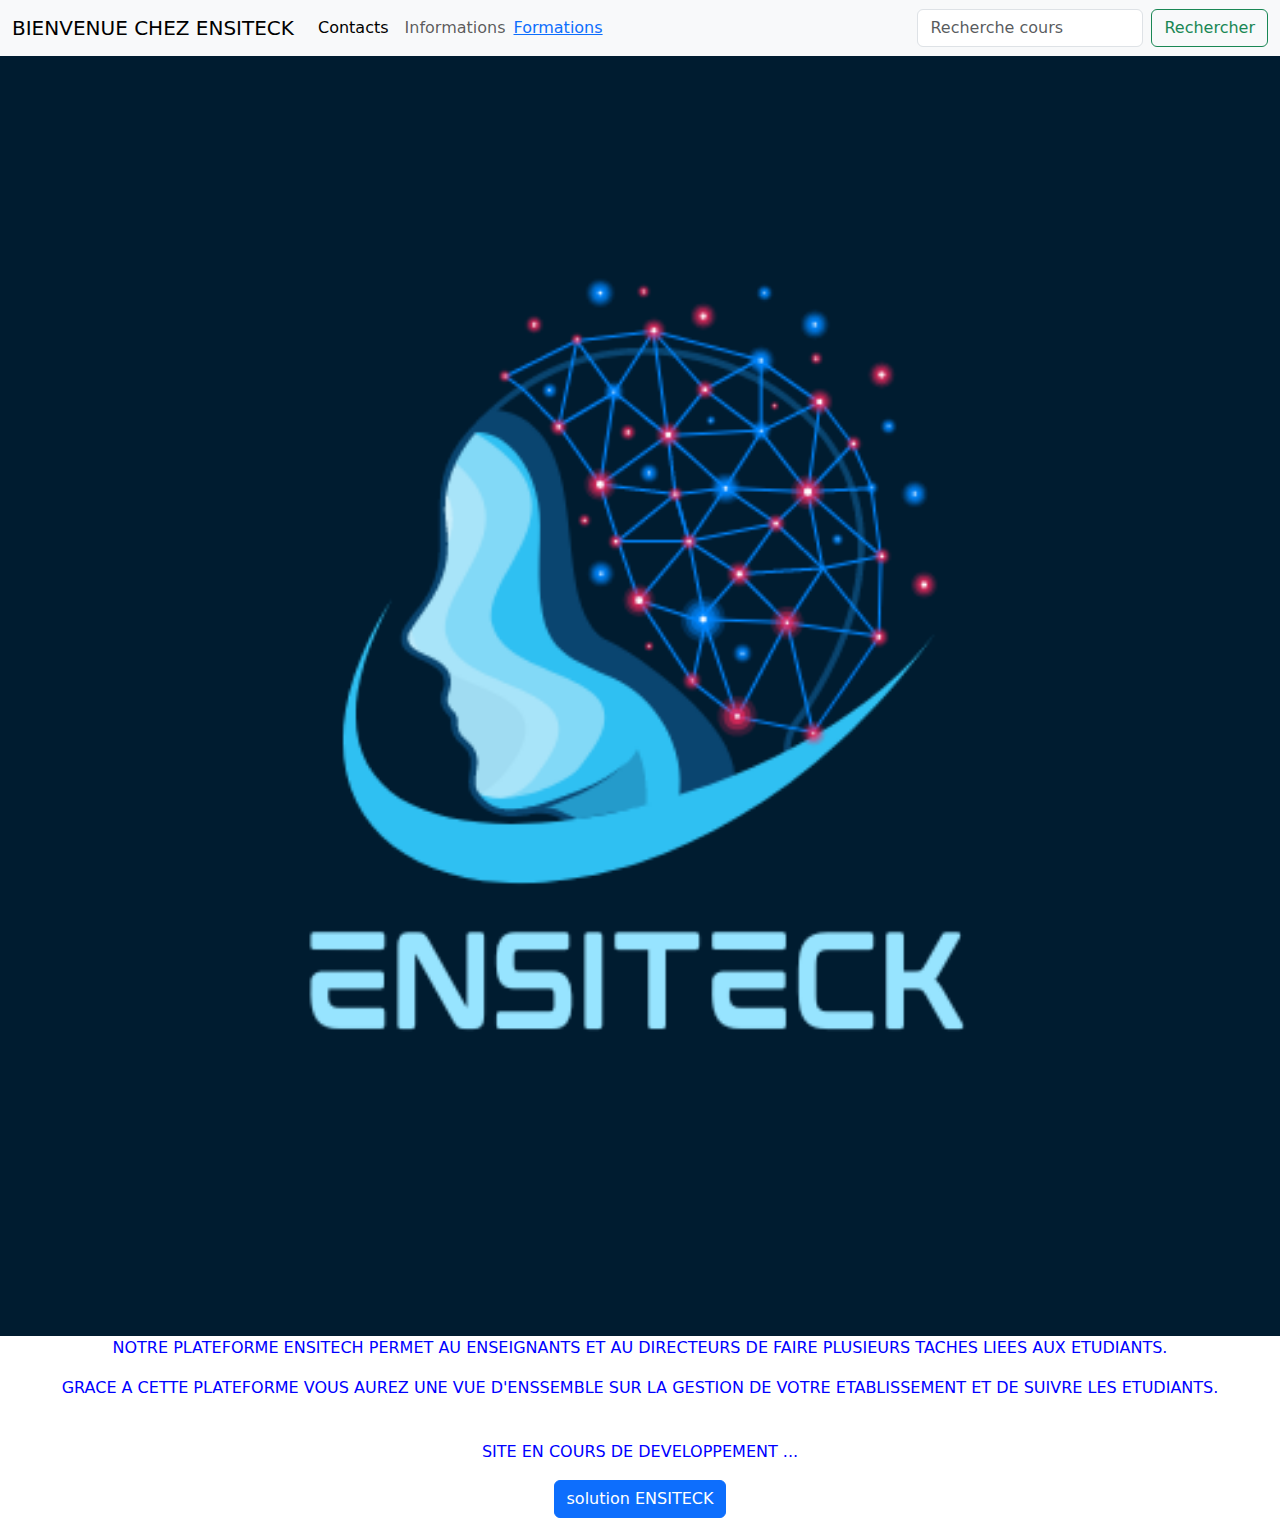
<file: index.html>
<!DOCTYPE html>
<html>
  <head>
    <meta charset="utf-8" />
    <meta name="viewport" content="width=device-width, initial-scale=1" />
    <link
      href="https://cdn.jsdelivr.net/npm/bootstrap@5.3.3/dist/css/bootstrap.min.css"
      rel="stylesheet"
      integrity="sha384-QWTKZyjpPEjISv5WaRU9OFeRpok6YctnYmDr5pNlyT2bRjXh0JMhjY6hW+ALEwIH"
      crossorigin="anonymous"
    />

    <link rel="stylesheet" href="home.css" />
    <script
      src="https://cdn.jsdelivr.net/npm/@popperjs/core@2.11.8/dist/umd/popper.min.js"
      integrity="sha384-I7E8VVD/ismYTF4hNIPjVp/Zjvgyol6VFvRkX/vR+Vc4jQkC+hVqc2pM8ODewa9r"
      crossorigin="anonymous"
    ></script>
    <script
      src="https://cdn.jsdelivr.net/npm/bootstrap@5.3.3/dist/js/bootstrap.min.js"
      integrity="sha384-0pUGZvbkm6XF6gxjEnlmuGrJXVbNuzT9qBBavbLwCsOGabYfZo0T0to5eqruptLy"
      crossorigin="anonymous"
    ></script>
    <title>ENSITECH</title>
  </head>
  <body>
    <nav class="navbar navbar-expand-lg bg-body-tertiary">
      <div class="container-fluid">
        <a class="navbar-brand" href="home.html">BIENVENUE CHEZ ENSITECK</a>
        <button
          class="navbar-toggler"
          type="button"
          data-bs-toggle="collapse"
          data-bs-target="#navbarSupportedContent"
          aria-controls="navbarSupportedContent"
          aria-expanded="false"
          aria-label="Toggle navigation"
        >
          <span class="navbar-toggler-icon">Alternance</span>
        </button>
        <div class="collapse navbar-collapse" id="navbarSupportedContent">
          <ul class="navbar-nav me-auto mb-2 mb-lg-0">
            <li class="nav-item">
              <a class="nav-link active" aria-current="page" href="contact.html"
                >Contacts</a
              >
            </li>
            <li class="nav-item">
              <a class="nav-link" href="information.html">Informations</a>
            </li>
            <li>
              <a
                href="formation.html"
                role="button"
              >
                Formations
              </a>
            </li>
          </ul>
          <form class="d-flex" role="search">
            <input
              class="form-control me-2"
              type="search"
              placeholder="Recherche cours"
              aria-label="Search"
            />
            <button class="btn btn-outline-success" type="submit" onclick="alert('pas de base de donnees de cours')">
              Rechercher
            </button>
          </form>
        </div>
      </div>
    </nav>
    <script
      src="https://cdn.jsdelivr.net/npm/bootstrap@5.3.3/dist/js/bootstrap.bundle.min.js"
      integrity="sha384-YvpcrYf0tY3lHB60NNkmXc5s9fDVZLESaAA55NDzOxhy9GkcIdslK1eN7N6jIeHz"
      crossorigin="anonymous"
    ></script>
  
    <section>
       <img src="images/ensitechlogo.png" class="card-img-top" alt="logo" width="450px", >
      <p>
        Notre plateforme ENSITECH permet au enseignants et au directeurs de
        faire plusieurs taches liees aux etudiants.
      </p>

    <section>
      <p>
        Grace a cette plateforme vous aurez une vue d'enssemble sur la gestion
        de votre etablissement et de suivre les etudiants.
      </p>
      <br/>
      
    </section>
  </body>
  <footer>
         <p>Site en cours de developpement ...</p>
         <a href="test.html" class="btn btn-primary">solution ENSITECK</a>
  </footer>
</html>
</file>
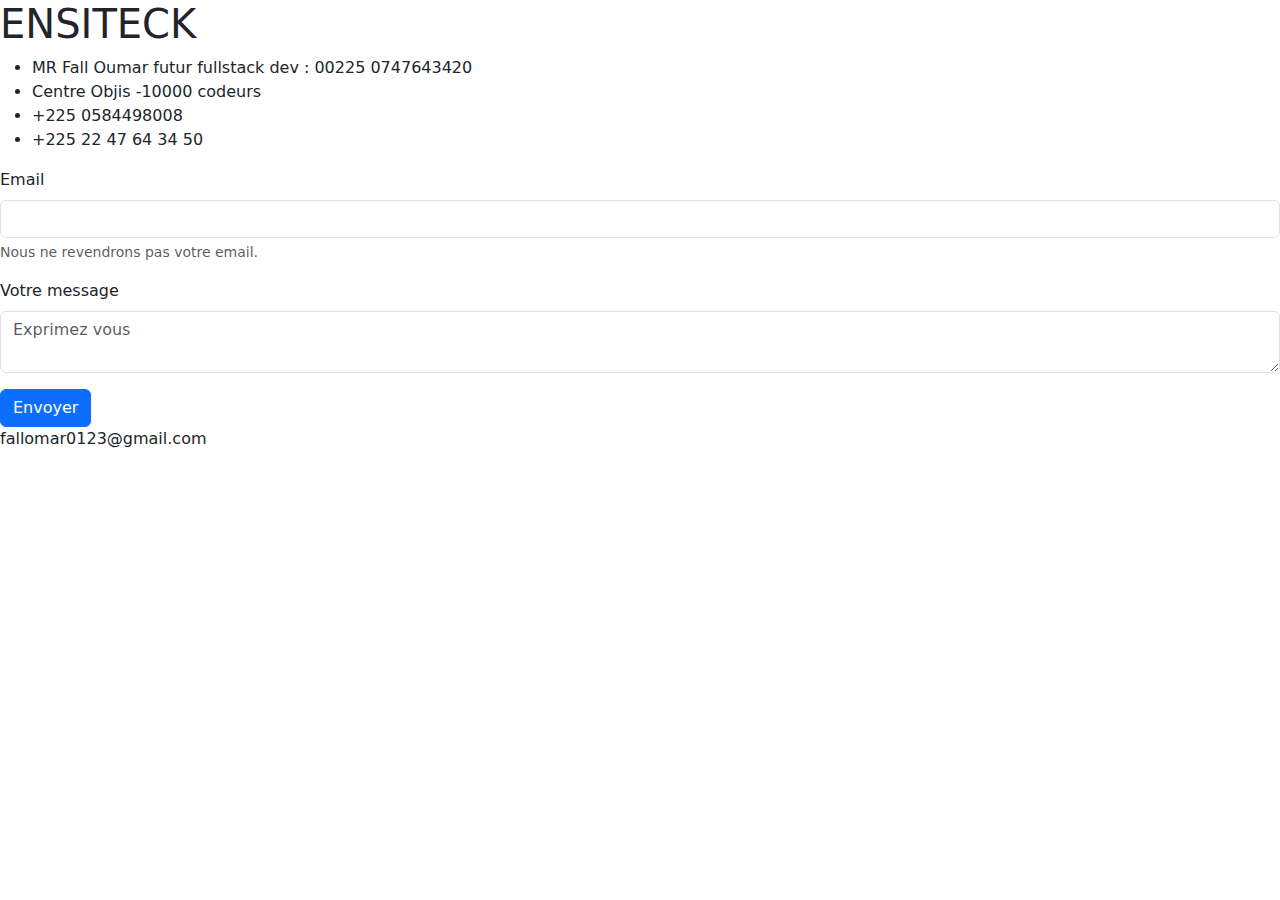
<file: contact.html>
<!DOCTYPE html>
<html>
  <head>
    <meta charset="utf-8" />
    <title>Nous contacter</title>
    <link href="https://cdn.jsdelivr.net/npm/bootstrap@5.0.2/dist/css/bootstrap.min.css" rel="stylesheet">
  </head>
  <body>
    <div>
      <h1>ENSITECK</h1>
      <ul>
        <li>MR Fall Oumar futur fullstack dev : 00225 0747643420</li>
        <li>Centre Objis -10000 codeurs</li>
        <li>+225 0584498008</li>
        <li>+225 22 47 64 34 50</li>
      </ul>
    </div>
    <div>
      <form>
            <div class="mb-3">
                <label for="email" class="form-label">Email</label>
                <input type="email" class="form-control" id="email" name="email" aria-describedby="email-help">
                <div id="email-help" class="form-text">Nous ne revendrons pas votre email.</div>
            </div>
            <div class="mb-3">
                <label for="message" class="form-label">Votre message</label>
                <textarea class="form-control" placeholder="Exprimez vous" id="message" name="message"></textarea>
            </div>
            <button type="submit" class="btn btn-primary">Envoyer</button>
        </form>
    </div>

 
      <!-- <video width="420" height="540">
        <source src="https://www.youtube.com/watch?v=yUKMf4ub7Ug" type="video/mp4" />
        Regarder nos partenaires .
      </video> -->
    
  </body>
  <footer>
    <p>fallomar0123@gmail.com</p>
  </footer>
</html>
</file>
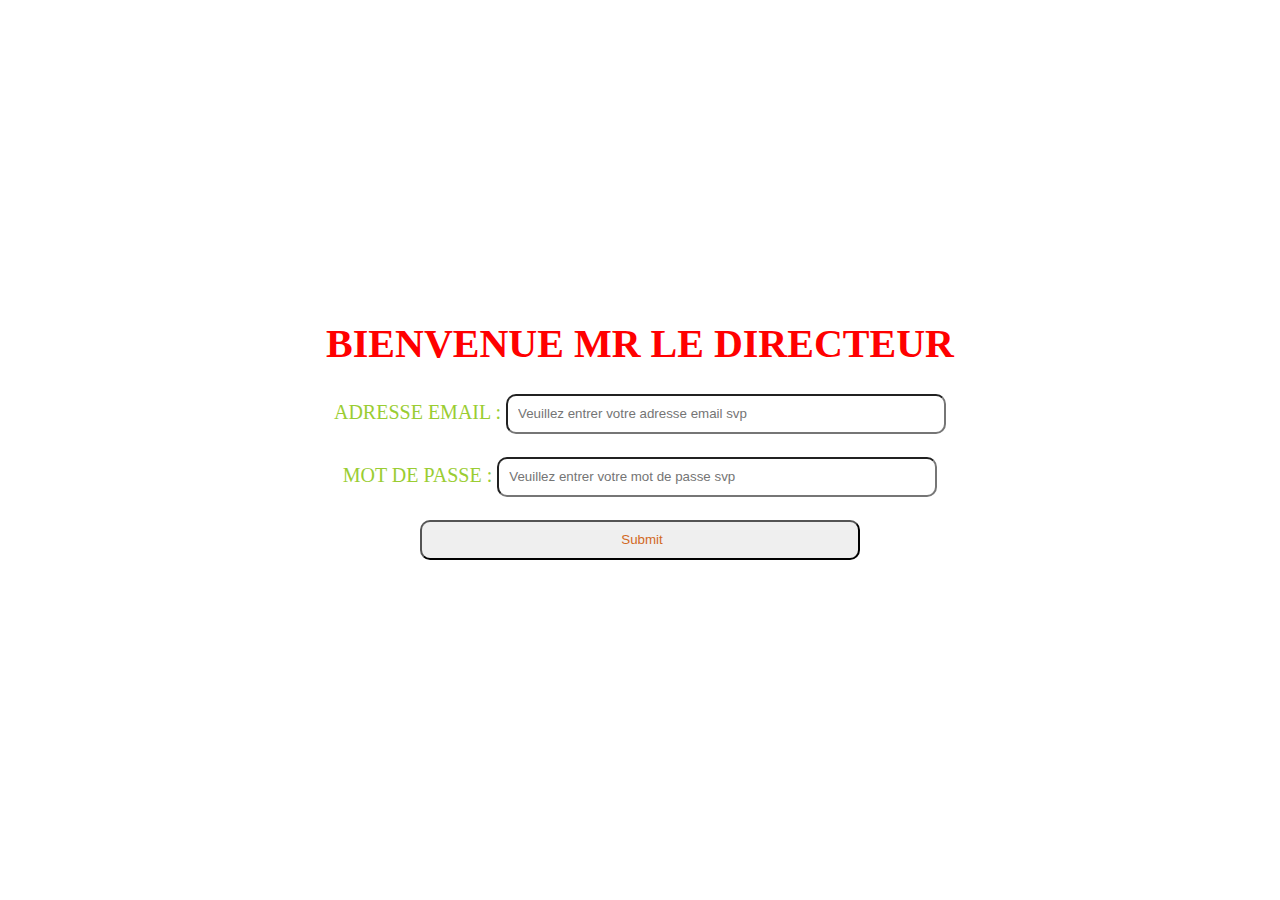
<file: directeur.html>
<html>
  <head>
    <meta charset="utf-8" />
    <meta lang="FR" />
    <title>Connexion</title>
    <link rel="stylesheet" href="directeur.css"  >
  </head>
  <body>
    <div>
      <h1>BIENVENUE MR LE DIRECTEUR</h1>
    </div>
    <div>
      <form>
        <div>
          <label>Adresse Email : </label>
          <input type="text" placeholder="Veuillez entrer votre adresse email svp"  />
        </div>
        <br />
        <div>
          <label>Mot de passe :</label>
          <input type="password" placeholder="Veuillez entrer votre mot de passe svp" />
        </div>
        <br />
       
        <div>
          <input type="submit"/>
        </div>
      </form>
    </div>
  </body>
</html>
</file>
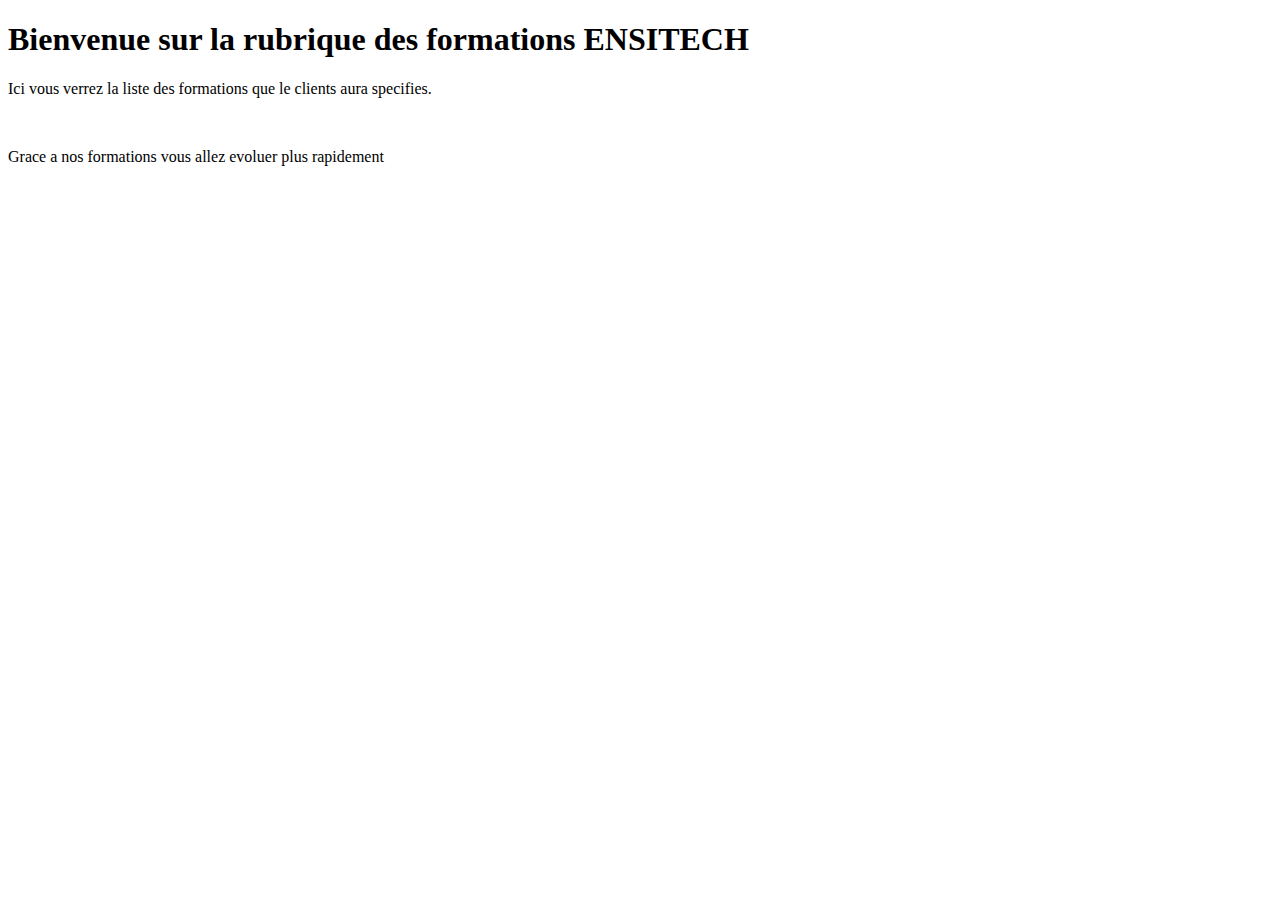
<file: formation.html>
<!DOCTYPE html>
<html>
    <head>
        <meta charset="utf-8">
        <title>formations</title>
    </head>
    <body>
        <h1>Bienvenue sur la rubrique des formations ENSITECH</h1>
        <p>Ici vous verrez la liste des formations que le clients aura specifies.</p>
        <br>
        <p>Grace a nos formations vous allez evoluer plus rapidement</p>
    </body>
</html>
</file>
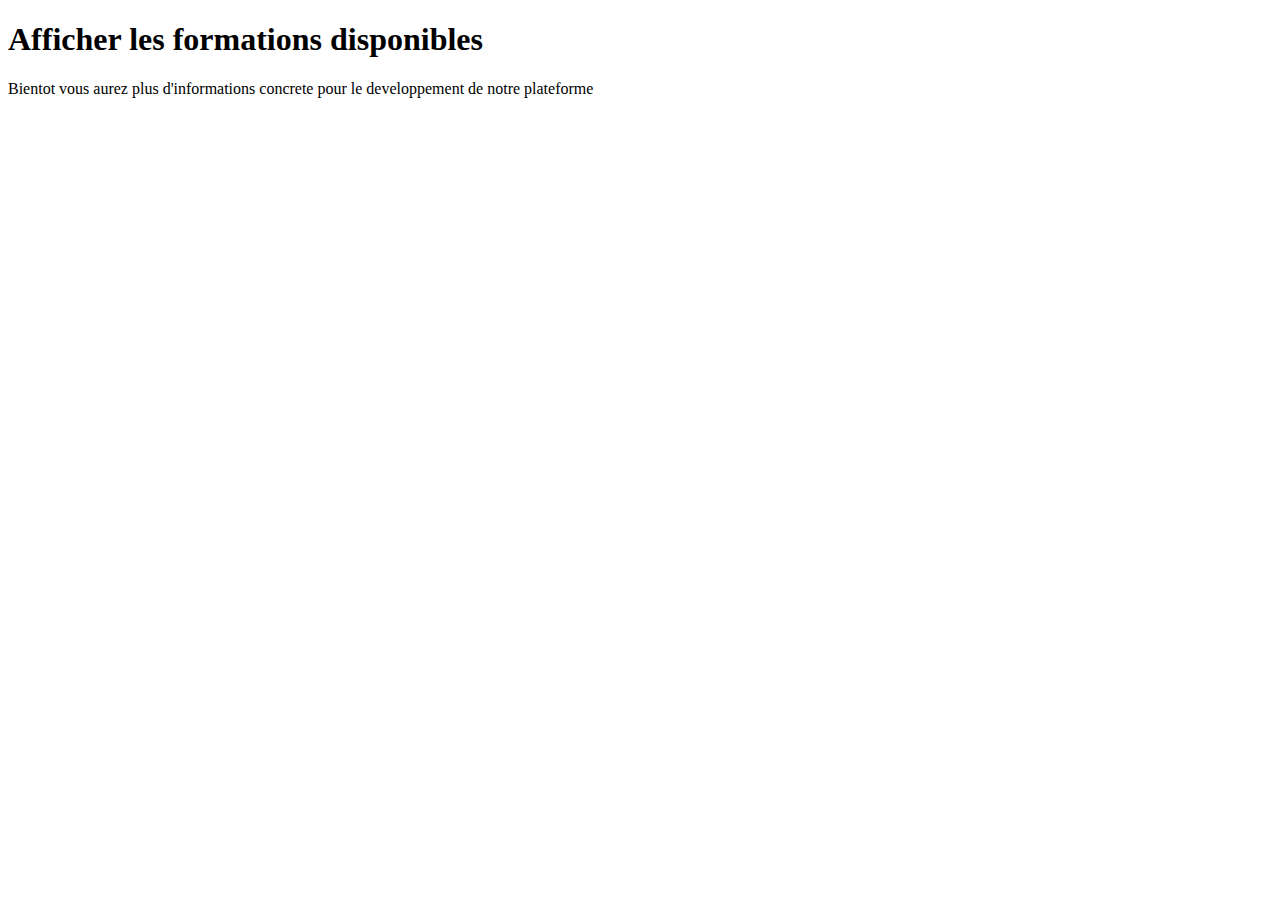
<file: information.html>
<!DOCTYPE html>
<html>
    <head>
        <meta charset="utf-8">
        <title>Page Information</title>
    </head>
    <body>
        <h1>Afficher les formations disponibles</h1>
        <p>Bientot vous aurez plus d'informations concrete pour le developpement de notre 
            plateforme
        </p>
    </body>
</html>
</file>
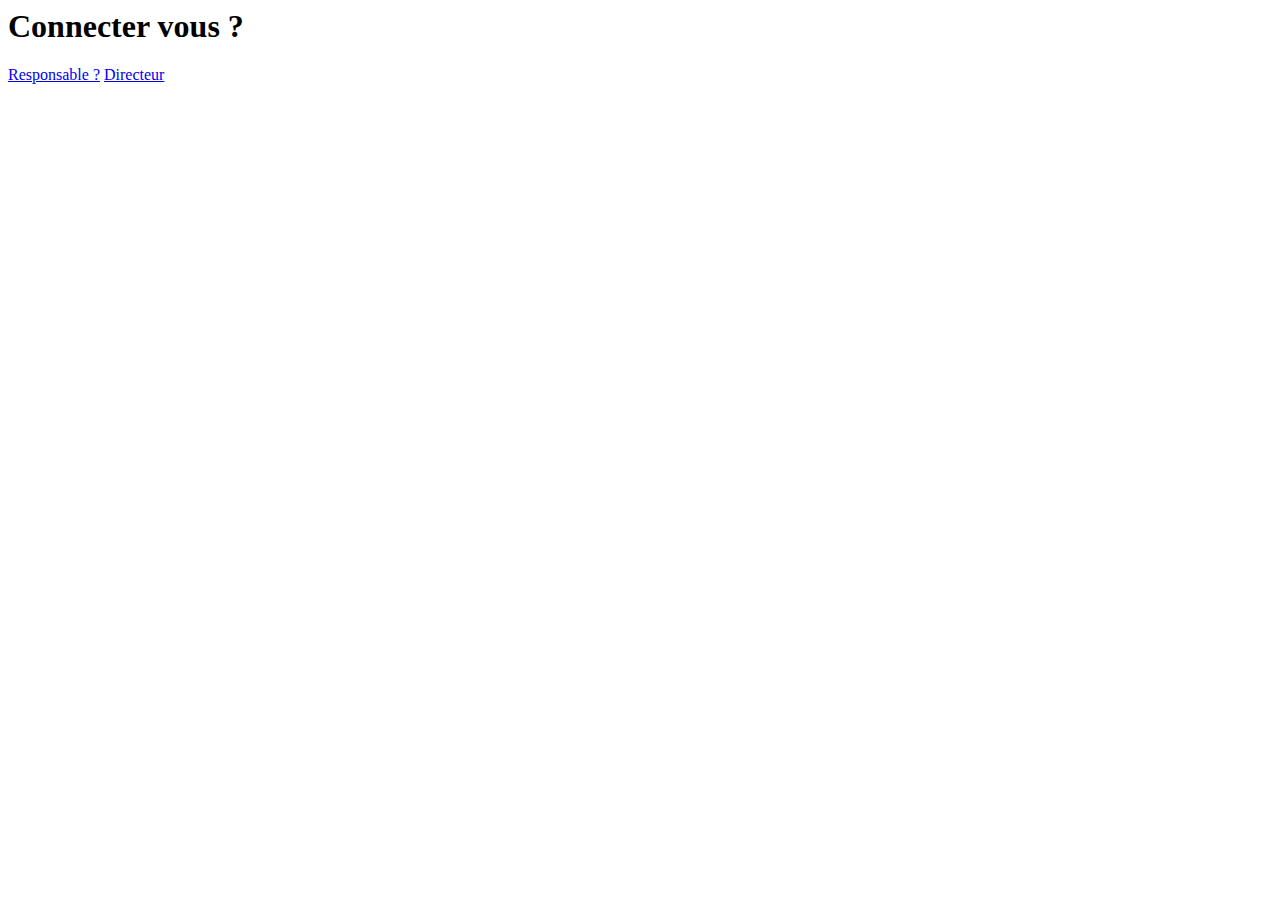
<file: test.html>
<html>
    <head>
        <meta charset="utf-8">
        <title>Projet ENSITECK 1.0</title>
    </head>
    <body>
          <h1>Connecter vous ?</h1>
          <a href="#">Responsable ?</a>
          <a href = "directeur.html">Directeur</a>
    </body>
    <footer>
        <p></p>
    </footer>
</html>
</file>
<file: home.css>
p {
  justify-content: center;
  align-items: center;
  color: blue;
  text-transform: uppercase;
  text-align: center;
}

h1 {
    color: orangered;
    text-align: center;
}

.radio{
    color: blue;  
    justify-content: center;
}
section {
  text-align: center;
}

h2 {
  justify-content: center;
  text-align: center;
  color: brown;
  align-content: center;
}

h3 {
  justify-content: center;
  align-items: center;
  align-content: center;
  text-transform: uppercase;
}

ul {
  color :chocolate;
  justify-content: center;
  align-items: center;
  align-content: center;
}

a {
  justify-content: center;
  align-content: center;
}
</file>
<file: directeur.css>
input {
    padding-left: 10px;
    justify-content: center;
    align-content: center;
    border-radius: 10px;
    width: 440px;
    height: 40px;
    color: chocolate;
}

h1{
    color: red;
}

body {
    text-align: center;
    align-content: center;
    font-size: 20px ;
    justify-content: center;
    margin: 10px;
}
label {
    align-items: center;
    align-content: center;
    color: yellowgreen;
    text-transform: uppercase;

}

form{
    align-items: center;
    align-content: center;
    justify-content: center;
}
</file>
